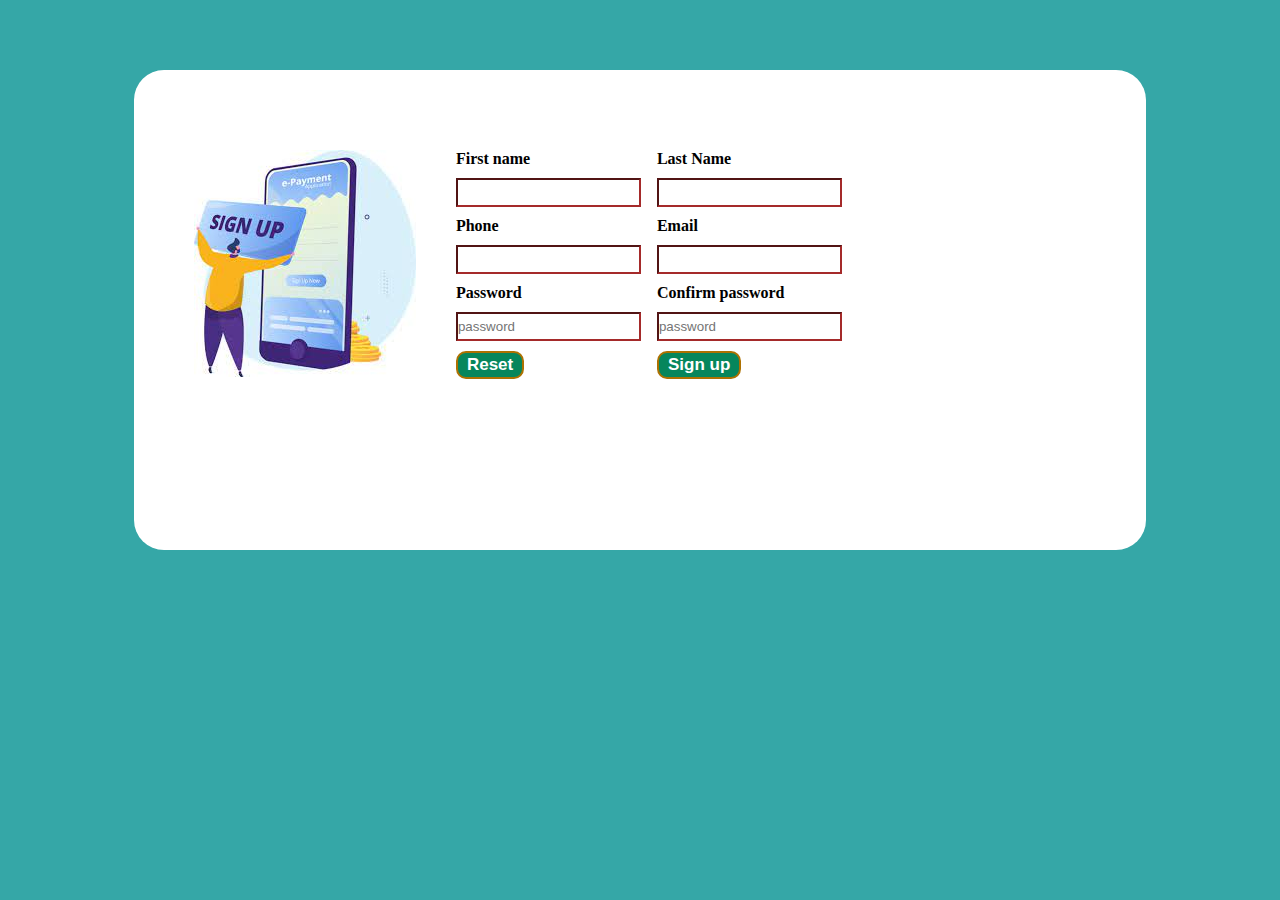
<file: form.html>
<!DOCTYPE html>
<html lang="en">
<head>
    <meta charset="UTF-8">
    <meta name="viewport" content="width=device-width, initial-scale=1.0">
    <title>Form design</title>
    <link rel="stylesheet" href="form.css">
    <style>
        label{
            display: block;
            margin-bottom: 10px;
        }
        input{
            display: block;
            margin-top: 10px;
            margin-bottom: 10px;
            padding: 5px 0 5px;
        }
    </style>
</head>
<body>
    <form class="formpart">
        <div class="first-part">
            <img src="image/sign-up.jpg" alt="">
        </div>
        <div class="nd-part">
            <div class="nd-part1">
                <label for="name">First name
                    <input type="text" id="name">
                </label>
        
                <label for="phone">Phone
                    <input type="phone" id="phone">
                </label>
        
                <label for="password">Password
                    <input type="password" id="password" placeholder="password">
                </label> 
                <button type="reset">Reset</button> 
            </div>
            <div class="nd-part2">
                <label for="last name">Last Name
                    <input type="text" id="name">
                </label>
        
                <label for="email">Email
                    <input type="email" id="email">
                </label>
        
                <label for="password">Confirm password
                    <input type="password" id="password" placeholder="password">
                </label>
                <button type="submit">Sign up</button>
            </div>
        </div>
    </form>
</body>
</html>
</file>
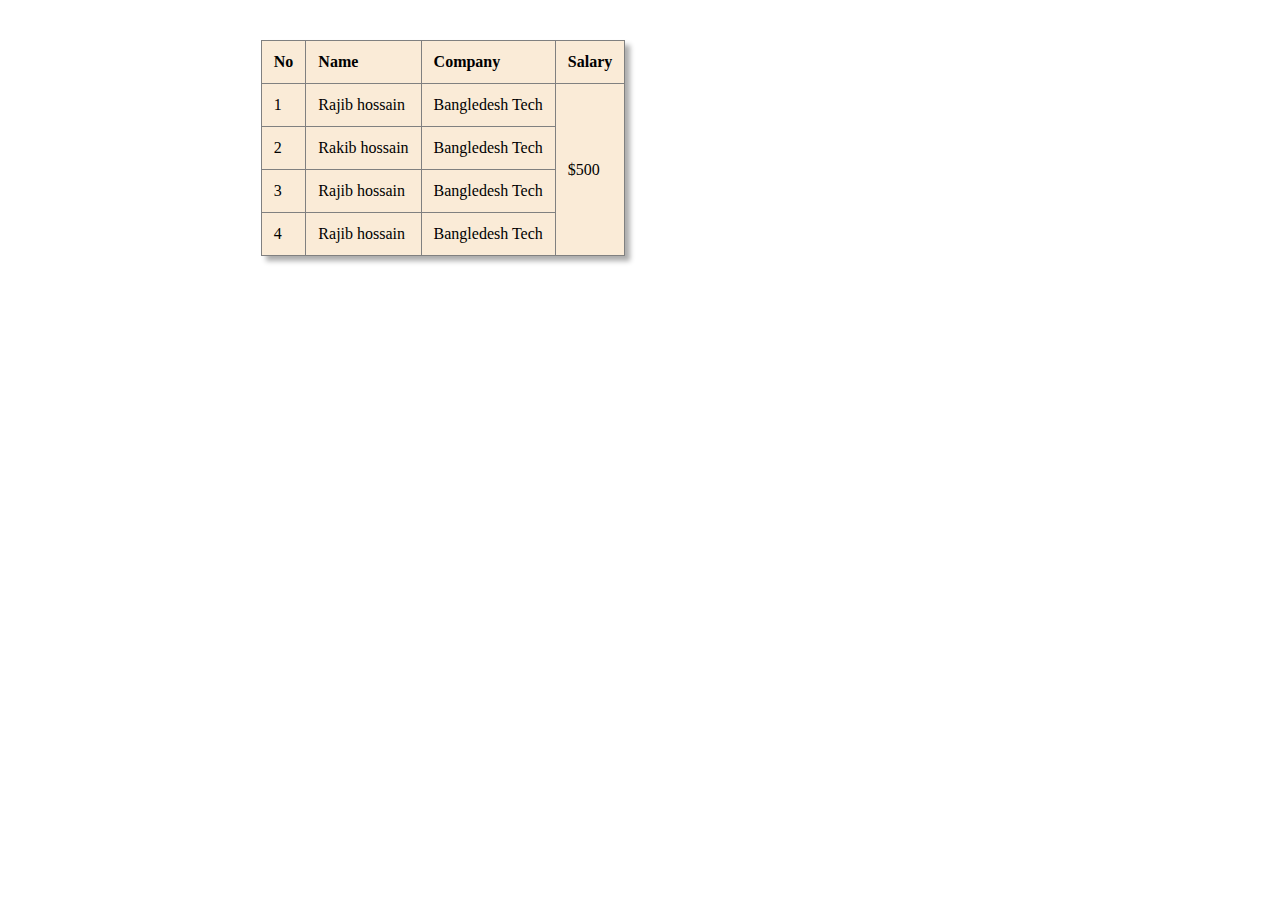
<file: table.html>
<!DOCTYPE html>
<html lang="en">
<head>
    <meta charset="UTF-8">
    <meta name="viewport" content="width=device-width, initial-scale=1.0">
    <title>Create a Table</title>
    <style>
        table{
            border-collapse: collapse;
            background-color: antiquewhite;
            padding: 10px;
            margin: 40px 20%;
            box-shadow: 5px 5px 5px rgb(173, 173, 173);
            
        }
        td{
            border: 1px solid gray;
            padding: 12px;
           
        }
        thead{
            font-weight: 800;
        }
    </style>
</head>
<body>
    <table>
        <thead>
            <tr>
                <td>No</td>
                <td>Name</td>
                <td>Company</td>
                <td>Salary</td>
            </tr>
        </thead>
        <tbody>
            <tr>
                <td>1</td>
                <td>Rajib hossain</td>
                <td>Bangledesh Tech</td>
                <td rowspan="4">$500</td>
            </tr>
            <tr>
                <td>2</td>
                <td>Rakib hossain</td>
                <td>Bangledesh Tech</td>
                <!-- <td>$500</td> -->
            </tr>
            <tr>
                <td>3</td>
                <td>Rajib hossain</td>
                <td>Bangledesh Tech</td>
                <!-- <td>$500</td> -->
            </tr>
            <tr>
                <td>4</td>
                <td>Rajib hossain</td>
                <td>Bangledesh Tech</td>
                <!-- <td>$500</td> -->
            </tr>
        </tbody>
    </table>
</body>
</html>
</file>
<file: form.css>
body{
    background-color: rgb(53, 167, 167);
}
.formpart{
    display: flex;
    margin: 70px 10% 10px;
    background-color: rgb(255, 255, 255);
    padding: 80px 10px 0px;
    height: 400px;
    border-radius: 30px;

}
.first-part{
    margin-left: 5%;
}
.nd-part{
    display: flex;
    margin-left: 40px;
}
.nd-part1{

}
.nd-part2{
    margin-left: 20px;
}
label{
    font-weight: 800;
}
input{
    width: 100%;
    border-color: brown;
    padding-left: 4px;
}
button{
    background-color: rgb(6, 134, 92);
    color: white;
    font-size: 17px;
    border: 2px solid rgb(173, 113, 1);
    padding: 2px 9px;
    border-radius: 10px;
    font-weight: 800;
}
</file>
